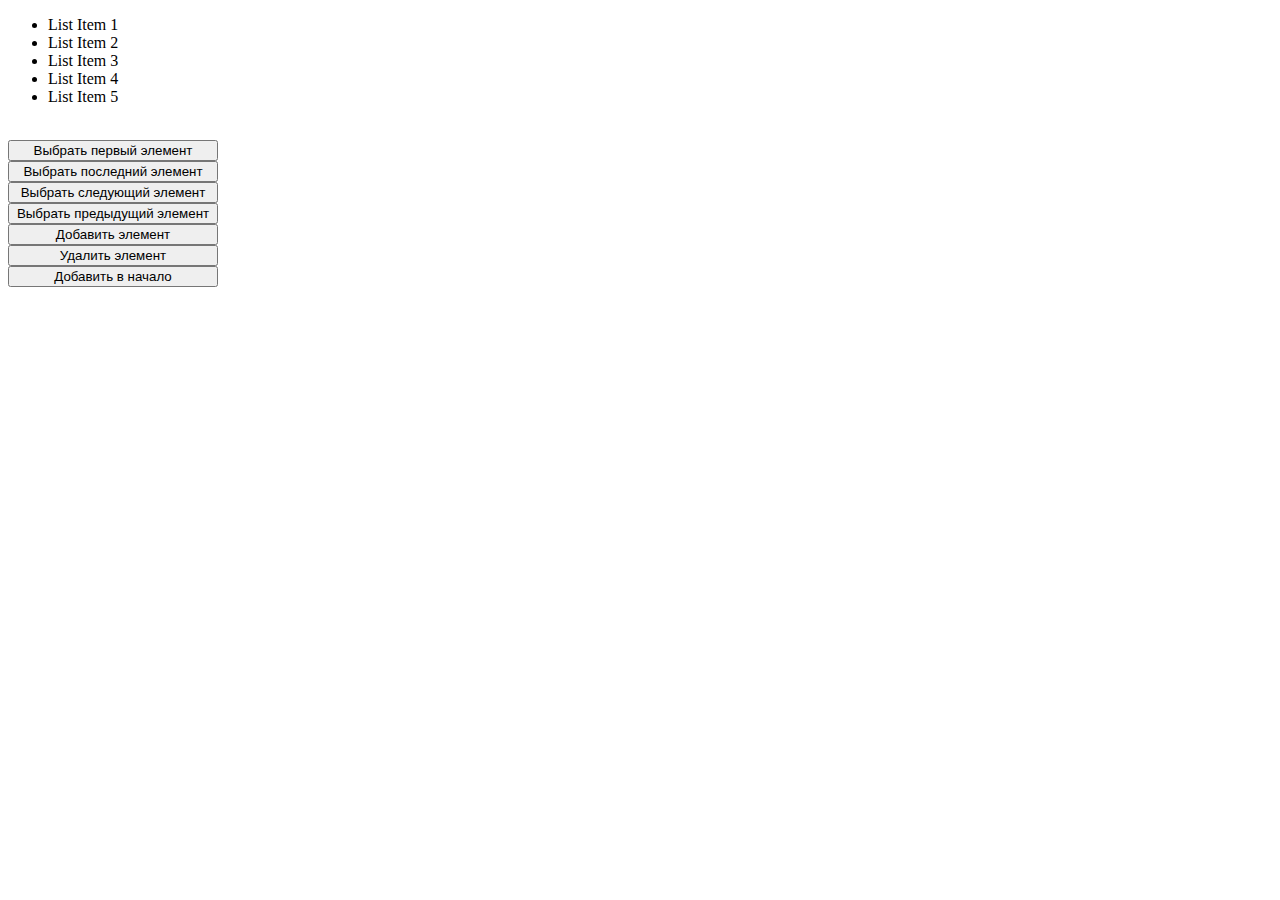
<file: code2/index.html>
<!DOCTYPE html>
<html lang="en">
<head>
  <meta charset="UTF-8">
  <meta http-equiv="X-UA-Compatible" content="IE=edge">
  <meta name="viewport" content="width=device-width, initial-scale=1.0">
  <title>Home work 08</title>
</head>
<body>
  <ul id="list">
    <li>List Item 1</li>
    <li>List Item 2</li>
    <li>List Item 3</li>
    <li>List Item 4</li>
    <li>List Item 5</li>
  </ul>
  <br />
  <input type="button" onclick="selectFirstChild()" style="width: 210px;" value="Выбрать первый элемент" /><br />
  <input type="button" onclick="selectLastChild()" style="width: 210px;" value="Выбрать последний элемент" /><br />
  <input type="button" onclick="selectNextNode()" style="width: 210px;" value="Выбрать следующий элемент" /><br />
  <input type="button" onclick="selectPrevNode()" style="width: 210px;" value="Выбрать предыдущий элемент" /><br />
  <input type="button" onclick="createNewChild()" style="width: 210px;" value="Добавить элемент" /><br />
  <input type="button" onclick="removeLastChild()" style="width: 210px;" value="Удалить элемент" /><br />
  <input type="button" onclick="createNewChildAtStart()" style="width: 210px;" value="Добавить в начало" /><br />
  <script src="./main2.js"></script>
</body>
</html>
</file>
